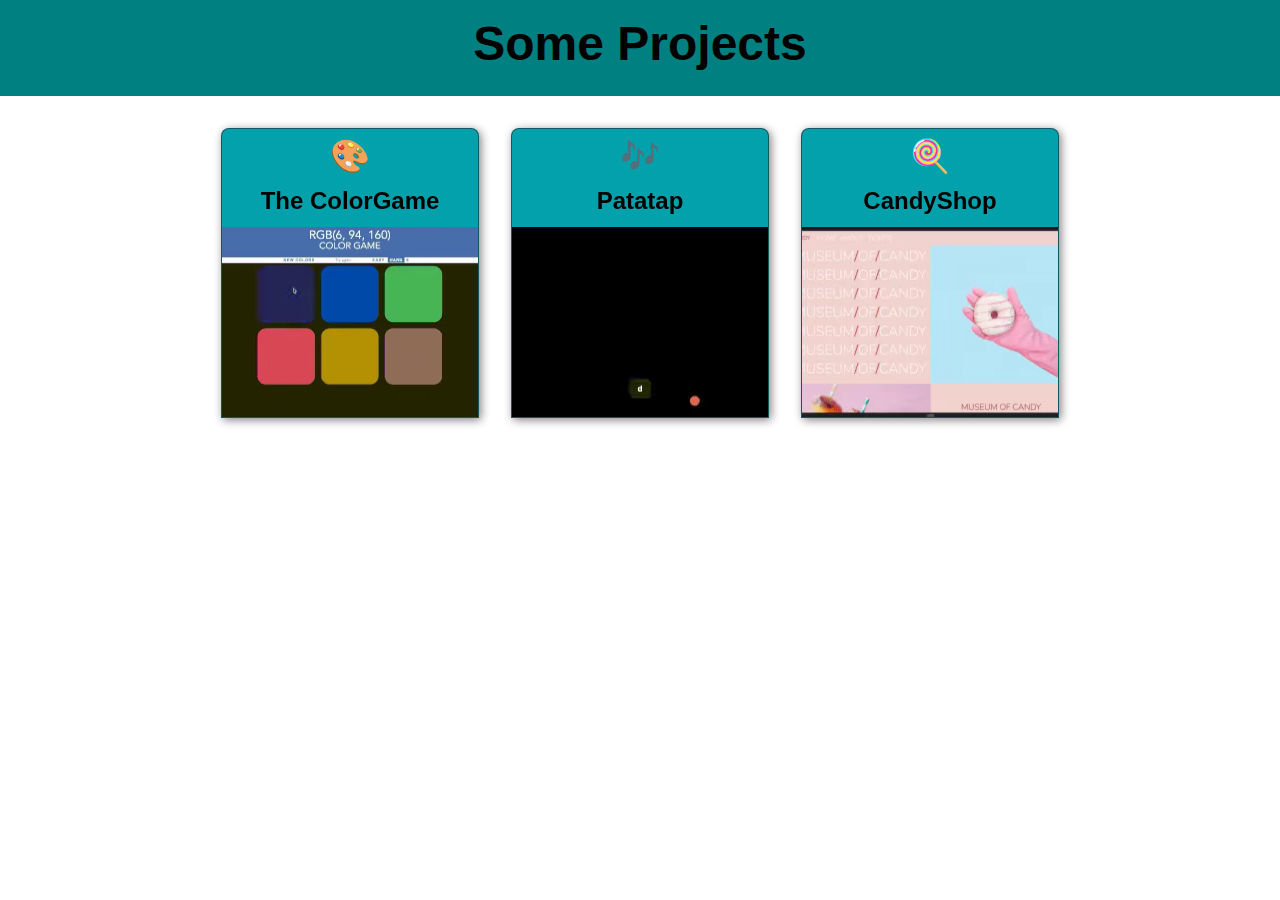
<file: index.html>
<!DOCTYPE html>
<html lang="en">

<head>
	<meta name="theme-color" content="#317EFB"/>
	<meta http-equiv="Cache-control" content="public">
	<script src="./index.js"></script>
	<link rel="apple-touch-icon" href="img/icon-96x96.png" />
	<link rel="apple-touch-icon" href="img/icon-144x144.png" />
	<link rel="apple-touch-icon" href="img/icon-512x512.png" />
	<link rel="manifest" href="manifest.json" />
	<meta name="description" content="Some demo apps and sites using HTML, JS, CSS and Bootstrap">
	<meta http-equiv="Content-Security-Policy" content="default-src *; style-src 'self' 'unsafe-inline'; script-src 'self' 'unsafe-inline' 'unsafe-eval'; font-src 'self' data: ">
	<meta charset="UTF-8" />
	<meta name="viewport" content="width=device-width, initial-scale=1.0" />
	<meta http-equiv="X-UA-Compatible" content="ie=edge" />
	<link rel="stylesheet" href="index.css" />
	<title>Some Projects</title>
</head>

<body>
	<main>
		<nav class="navbar">
			<h1>
				Some Projects
			</h1>
		</nav>
		<div class="container">
			<div class="card">
				<div class="icon">🎨</div>
				<h3>The ColorGame</h3>
				<div class="flip-card">
					<div class="flip-card-inner">
						<div class="flip-card-front">
							<video autoplay loop muted playsinline>
								<source src="./img/2022-01-13 at 21.30.05 - Olive Hedgehog.webm" type="video/webm">
								<source src="./img/2022-01-13 at 21.30.05 - Olive Hedgehog.mp4" type="video/mp4">
							</video>
						</div>
						<div class="flip-card-back">
							<div>
								<h4>This is a color guessing game.</h4>
								<p>
									Mainly focused around JavaScript to do the hevvy lifting.
									The stack is a simple HTML, JS and CSS.
								</p>
							</div>
							<a href='./colorgame/index.html' target="_blank">
							<button>
									click here to play the game
								</button>
							</a>
							</div>
						</div>
					</div>
			</div>
			<div class="card">
				<div class="icon">🎶</div>
				<h3>Patatap</h3>
				<div class="flip-card">
					<div class="flip-card-inner">
						<div class="flip-card-front">
							<video autoplay loop muted playsinline>
								<source src="./img/2022-01-13 at 21.22.47 - Black Bandicoot.webm" type="video/webm">
								<source src="./img/2022-01-13 at 21.22.47 - Black Bandicoot.mp4" type="video/mp4">
							</video>
						</div>
						<div class="flip-card-back">
							<div>
								<h4>This is an sound play app</h4>

								<p>
									By banging on the keyboard, sounds are played and shapes
									appear.
								</p>
							</div>
							<a href='./Patatap/index.html' target="_blank">
								<button>
									click here to fiddle arround
								</button>
							</a>
						</div>
					</div>
				</div>
			</div>
			<div class="card">
				<div class="icon">🍭</div>
				<h3>CandyShop</h3>
				<div class="flip-card">
					<div class="flip-card-inner">
						<div class="flip-card-front">
							<video autoplay loop muted playsinline>
								<source src="./img/2022-01-13 at 21.39.28 - Silver Chimpanzee.webm" type="video/webm">
								<source src="./img/2022-01-13 at 21.39.28 - Silver Chimpanzee.mp4" type="video/mp4">
							</video>
						</div>
						<div class="flip-card-back">
							<div>
								<h4>Candy Shop Site</h4>
								<p>Responsive site with only HTML and Bootstrap CSS.</p>
							</div>
							<a href='./Museum_Of_Candy/index.html' target="_blank">
								<button>
									click here to see the site
								</button>
							</a>
						</div>
					</div>
				</div>
			</div>
		</div>
</body>
</main>

</html>
</file>
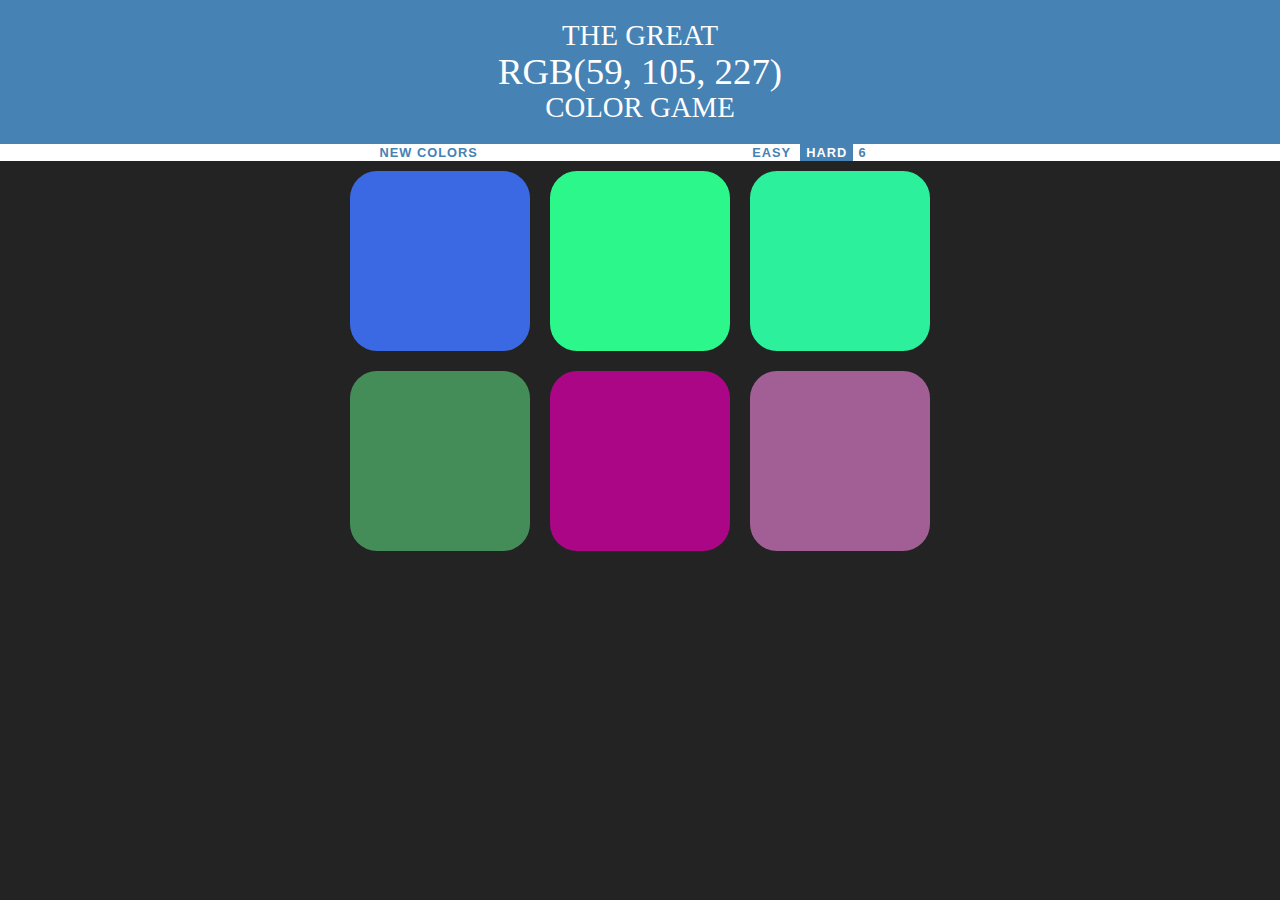
<file: colorgame/index.html>
<!DOCTYPE html>
<html lang="en">
	<head>
		<meta charset="UTF-8" />
		<meta name="viewport" content="width=device-width, initial-scale=1.0" />
		<meta http-equiv="X-UA-Compatible" content="ie=edge" />
		<link rel="stylesheet" href="colorGame.css" />
		<title>Color Game</title>
	</head>

	<body>
		<h1>The Great <br /><span id="colorDisplay"></span><br />Color Game</h1>

		<div id="stripe">
			<button id="reset" class="hoverable">New Colors</button>
			<span id="message"></span>
			<button id="easy" class="hoverable">Easy</button>
			<button id="hard" class="selected hoverable">
				Hard
			</button>
			<input id="numInput" type="number" min="3" max="12" value="6" />
		</div>

		<div id="container"></div>
	</body>
	<script src="colorGame.js"></script>
</html>
</file>
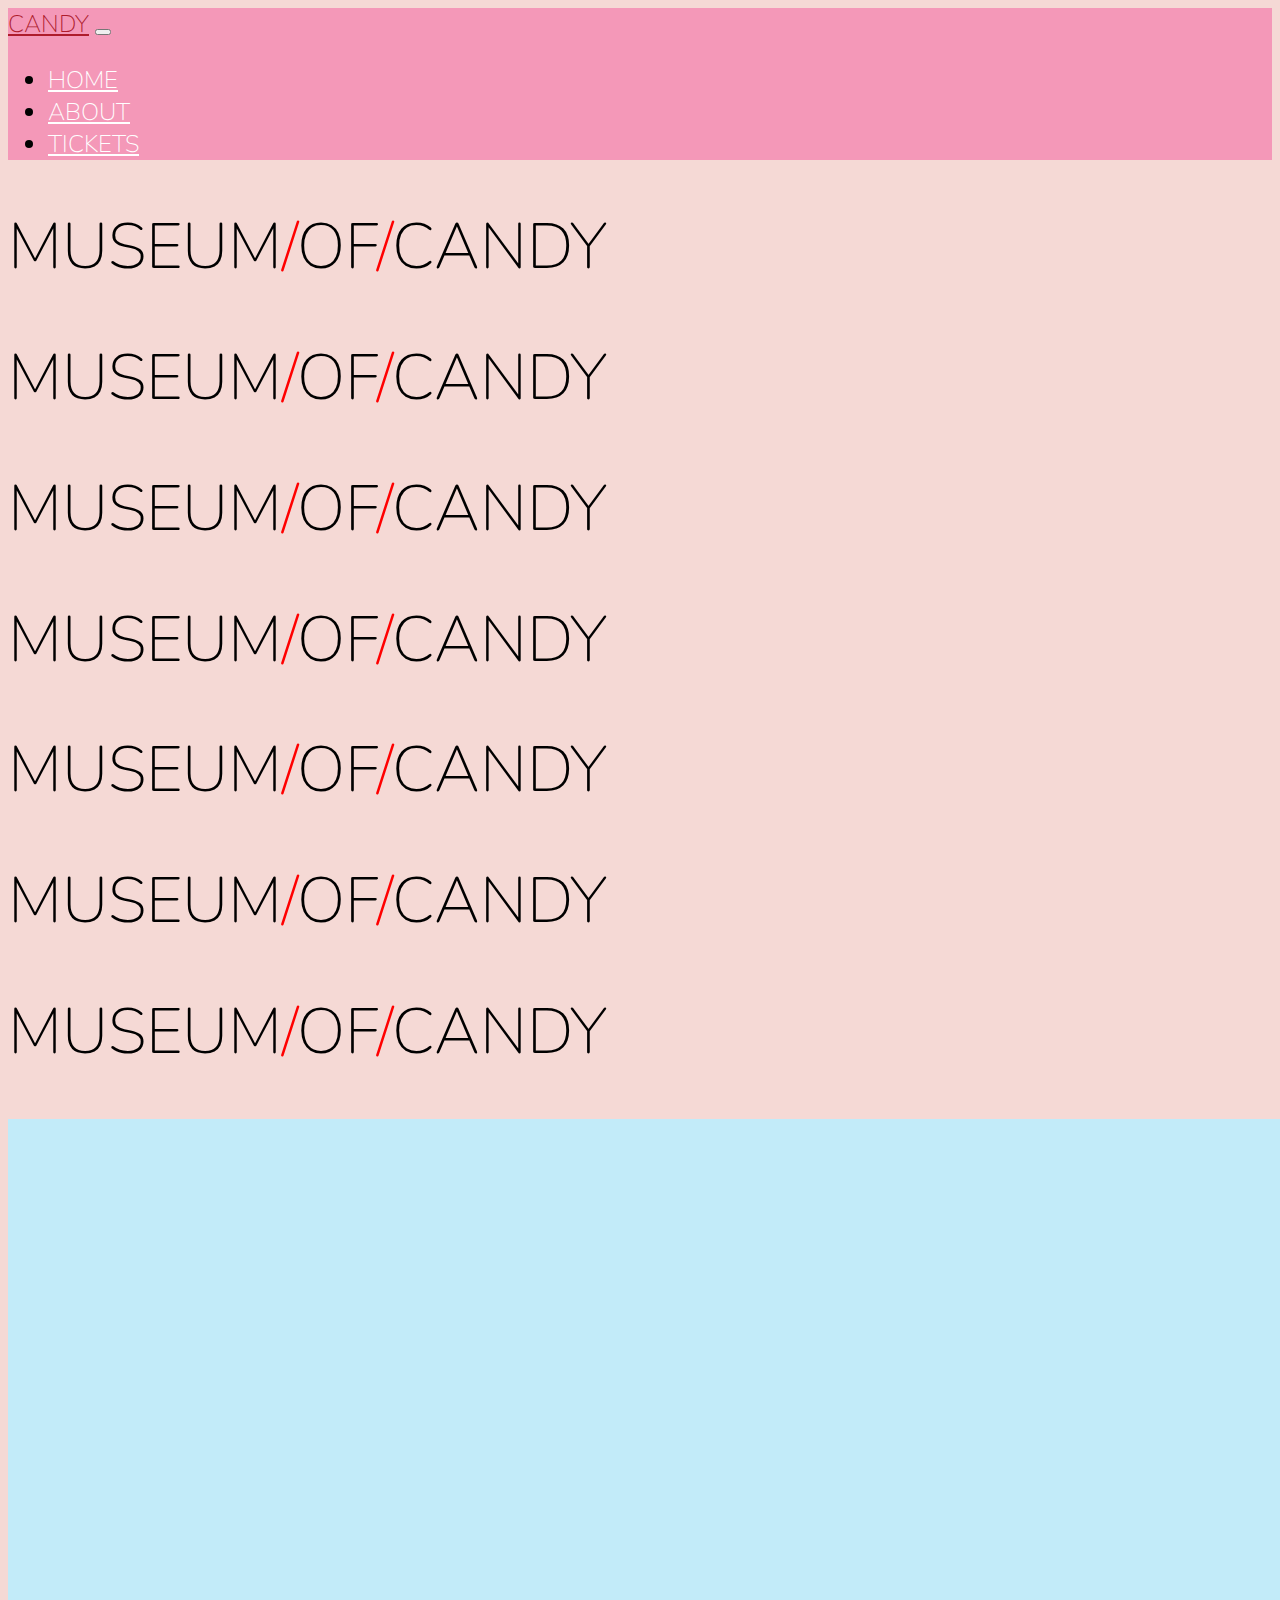
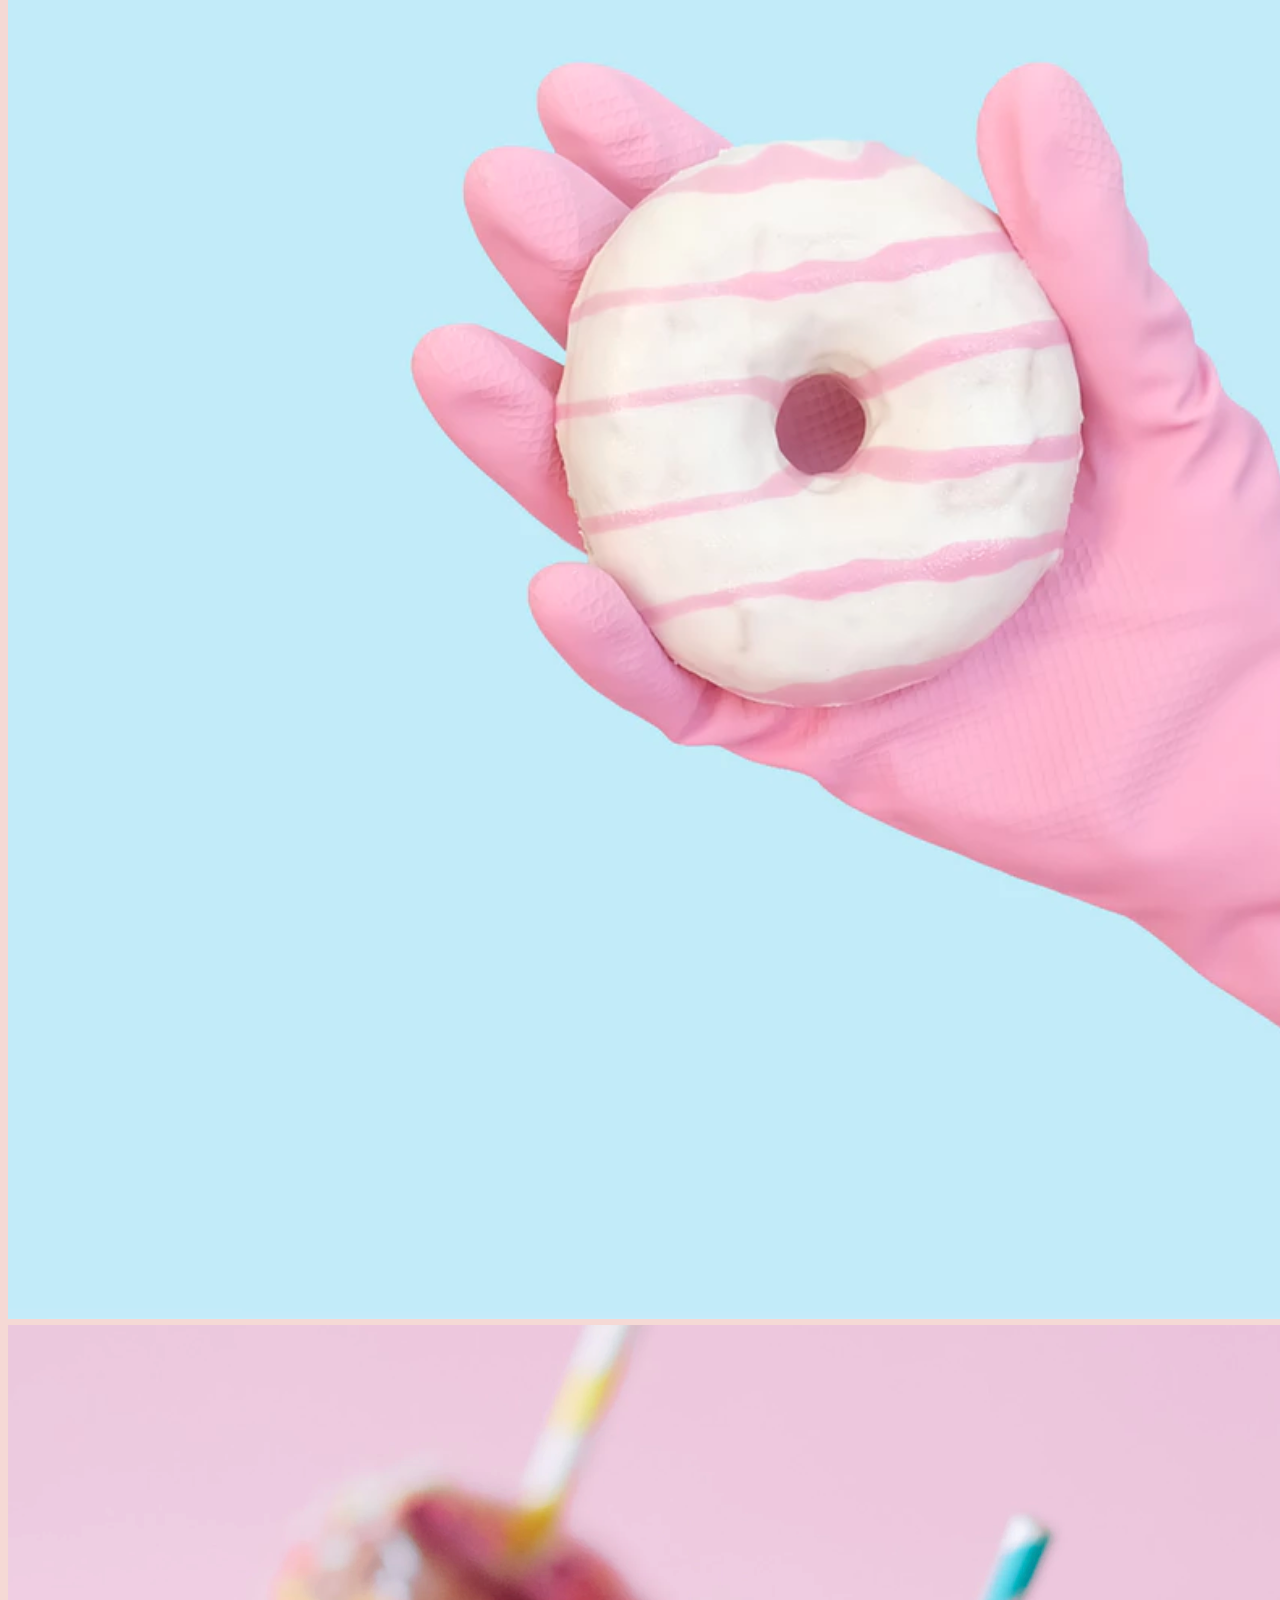
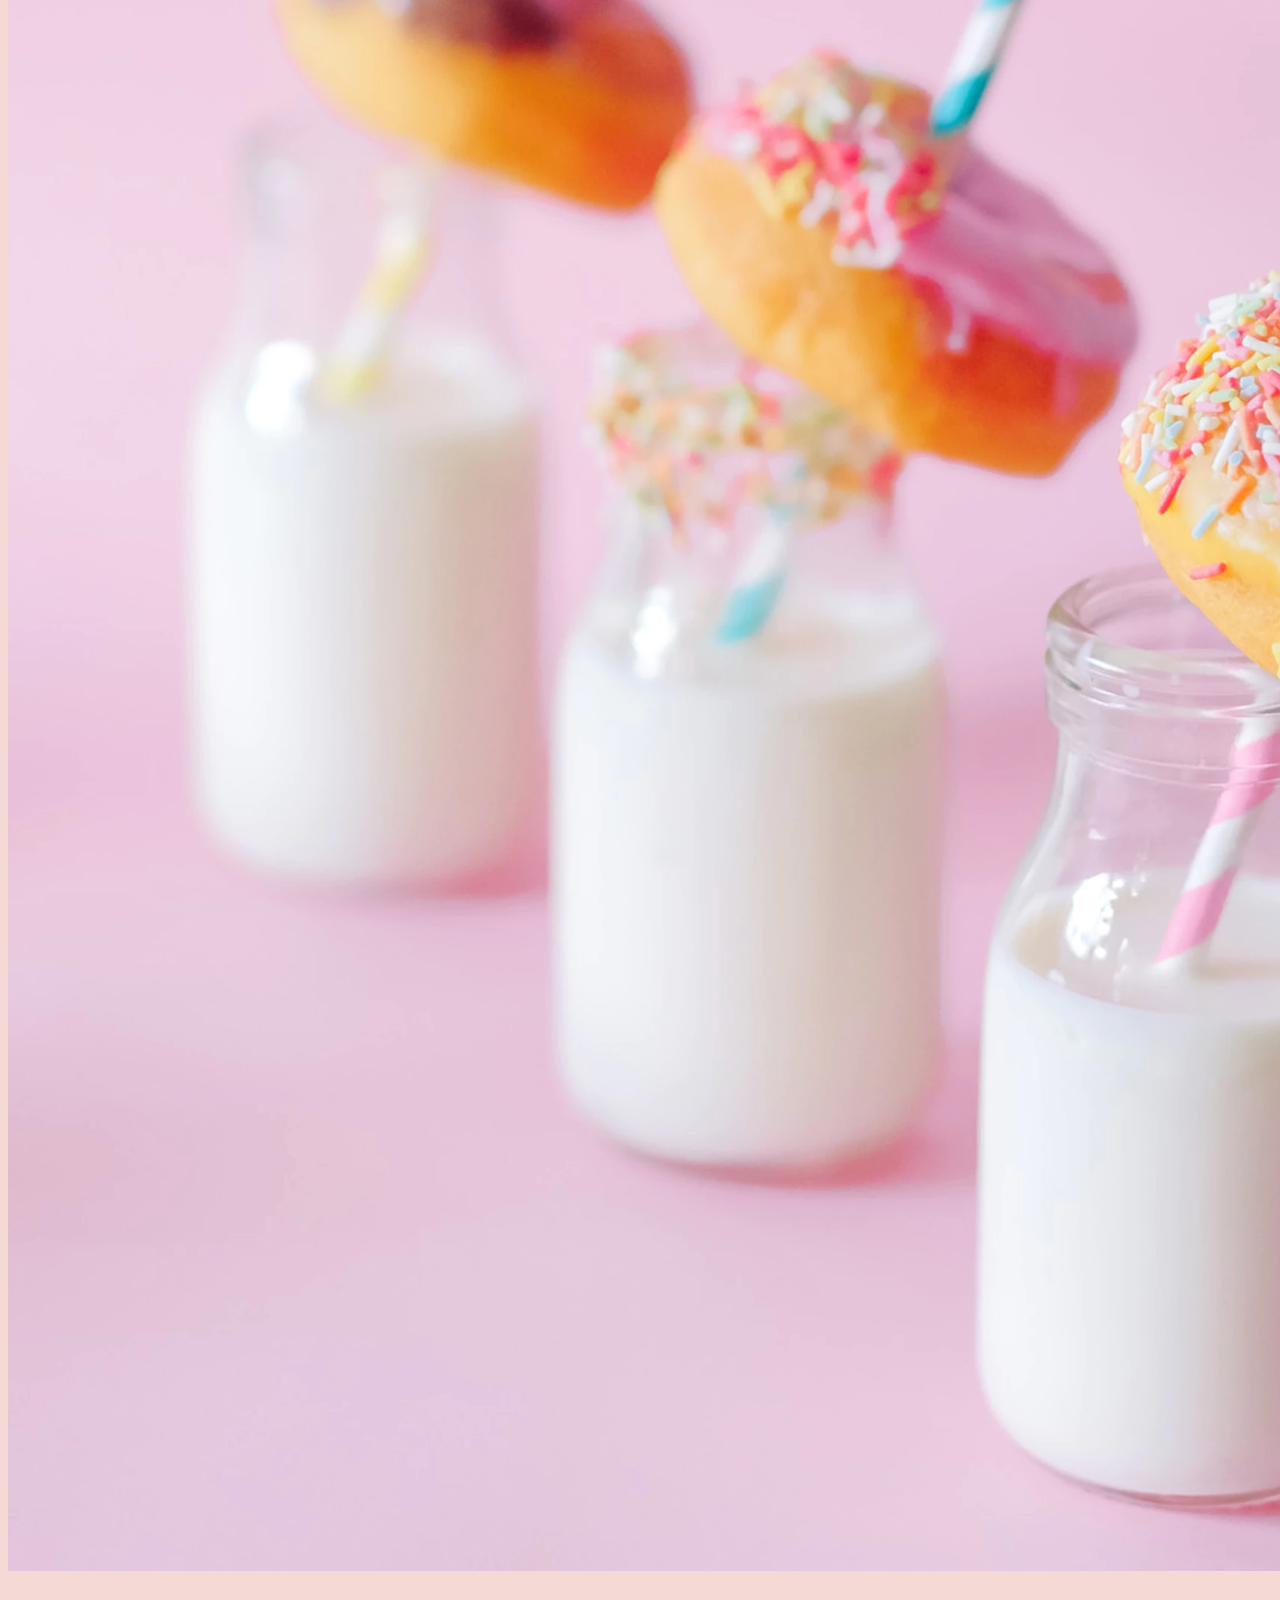
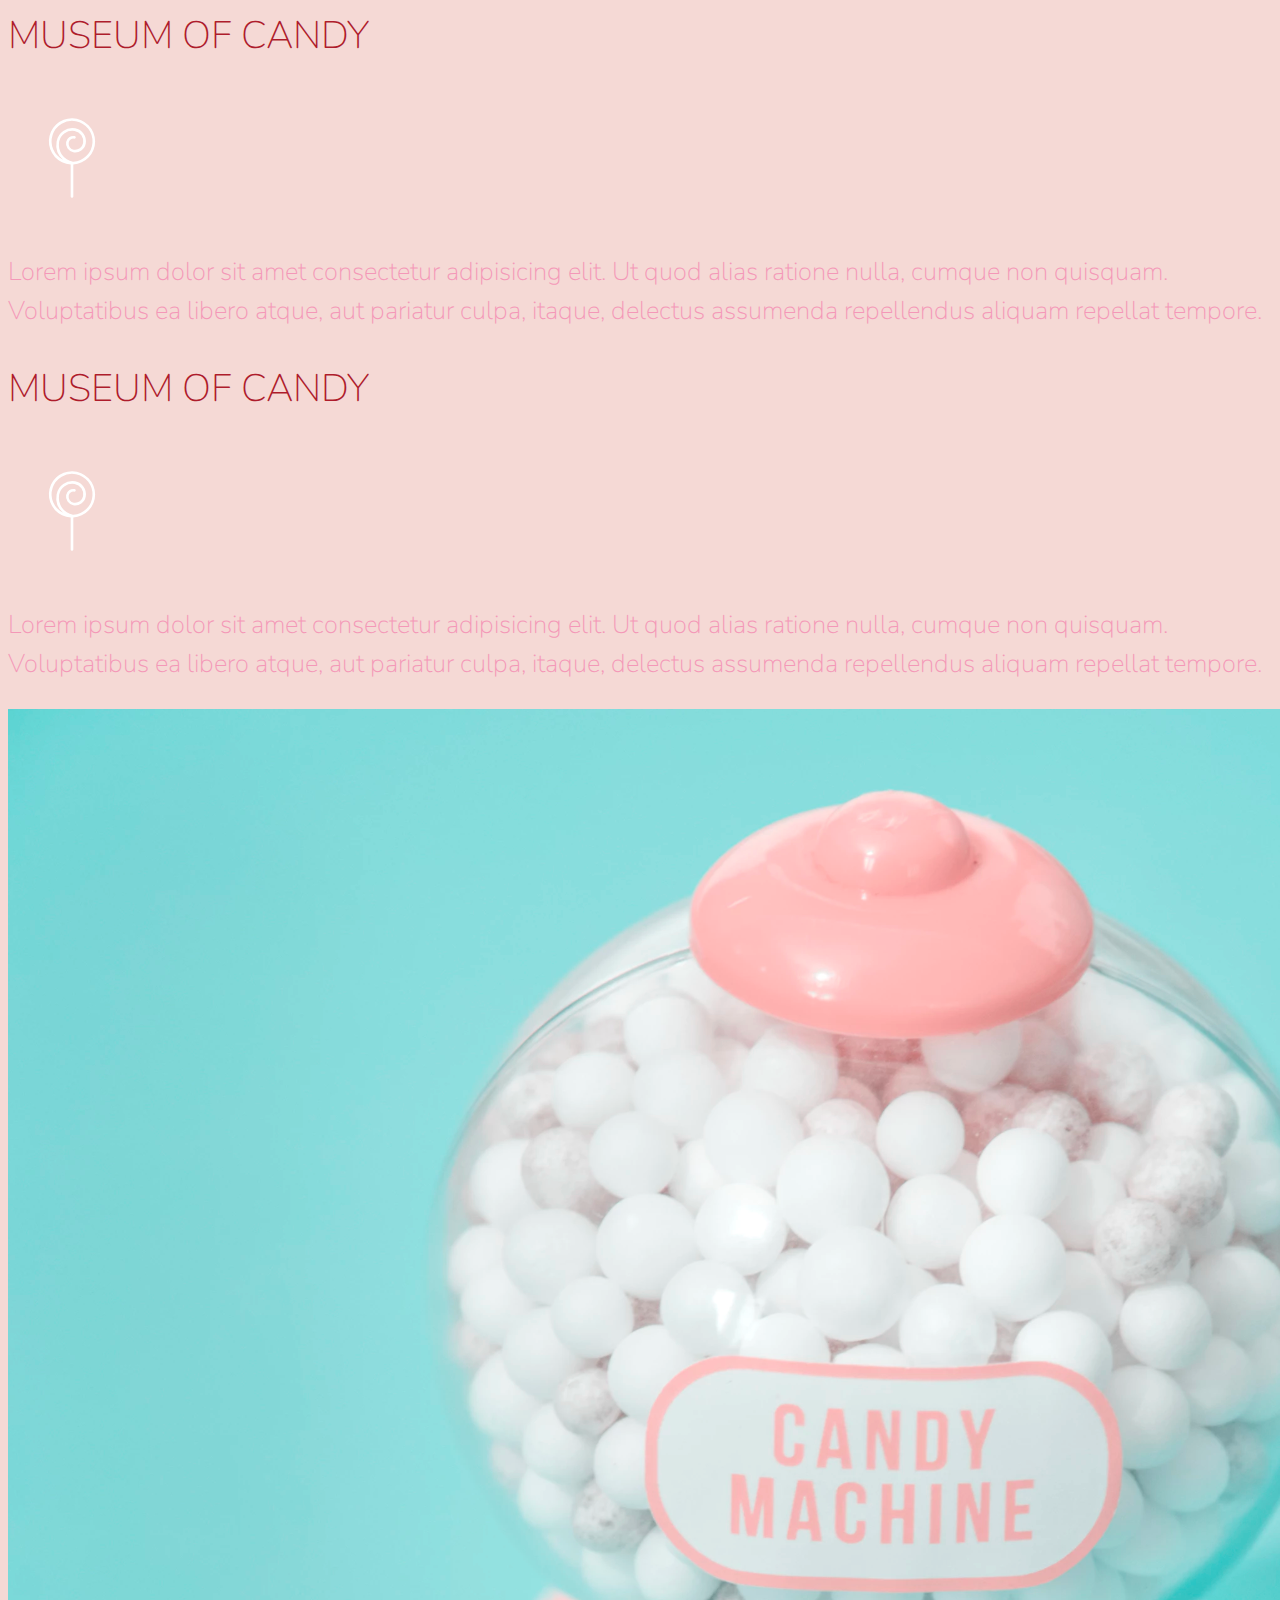
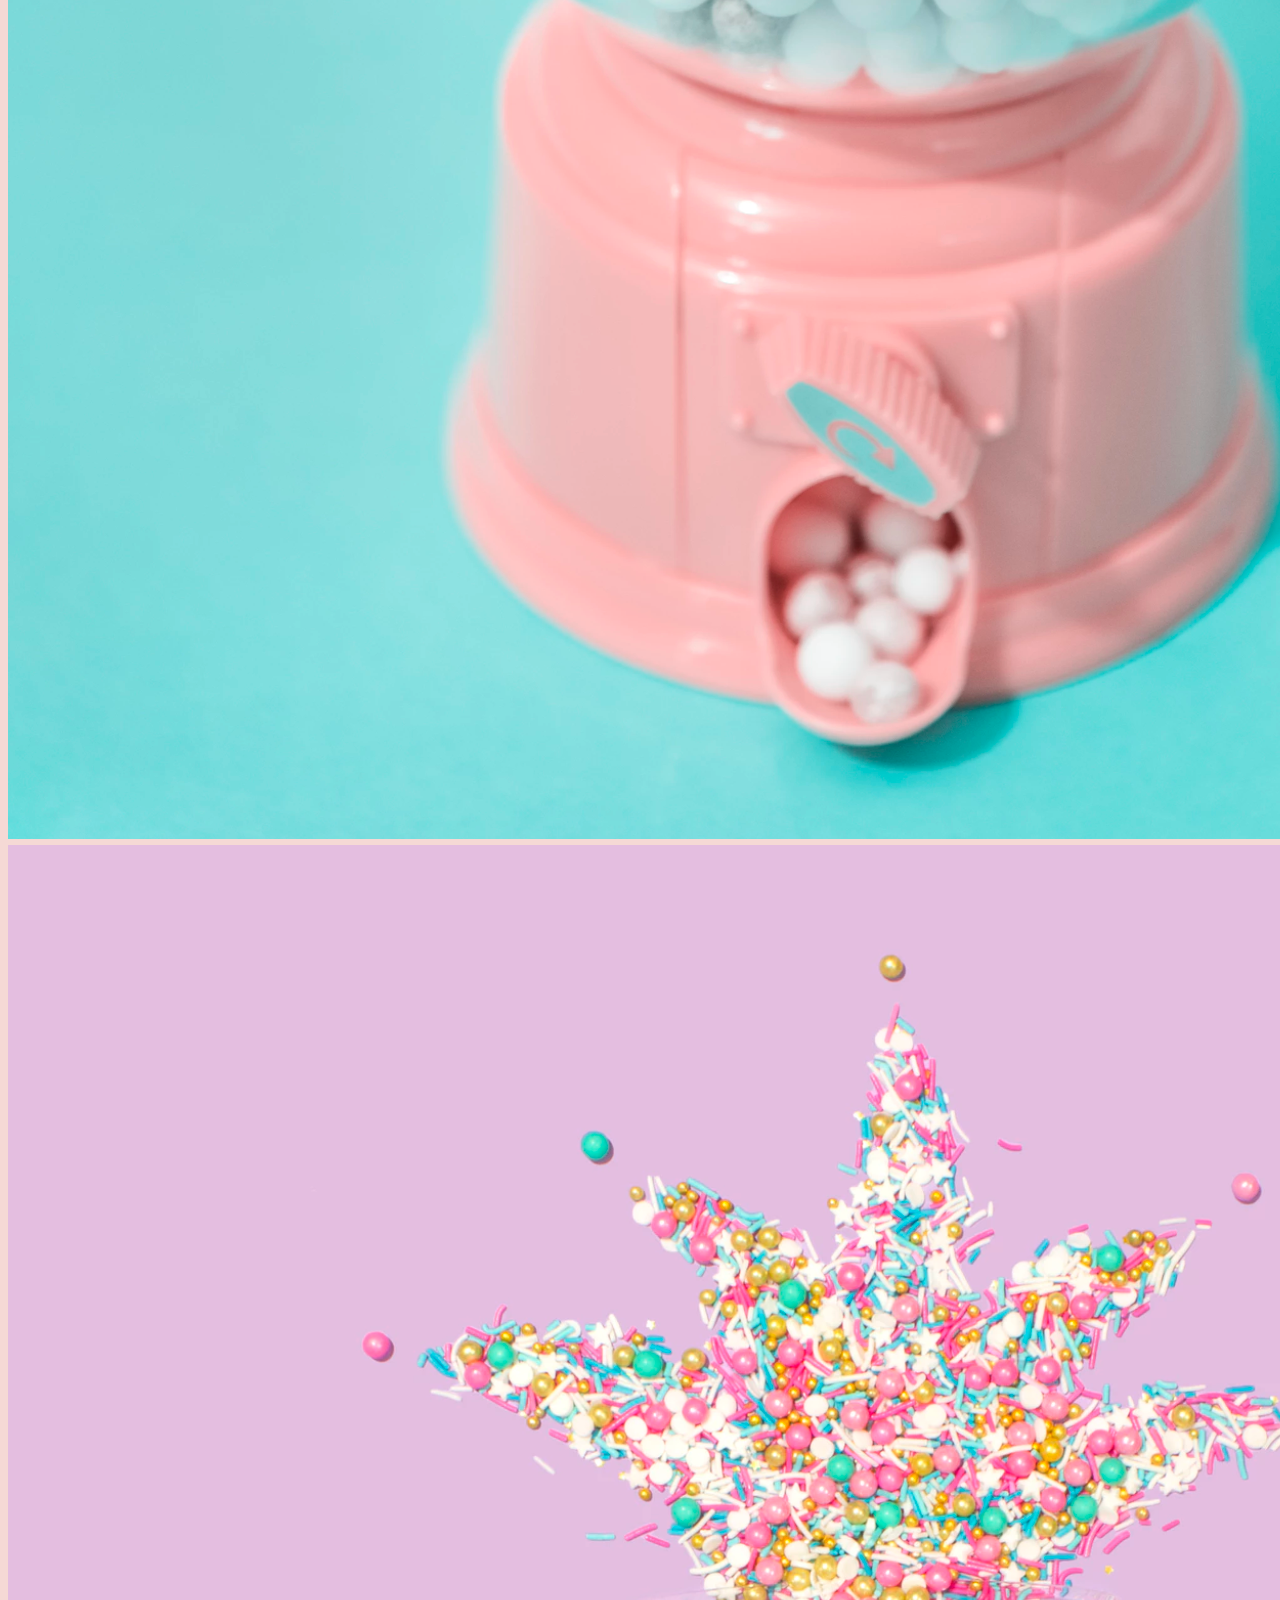
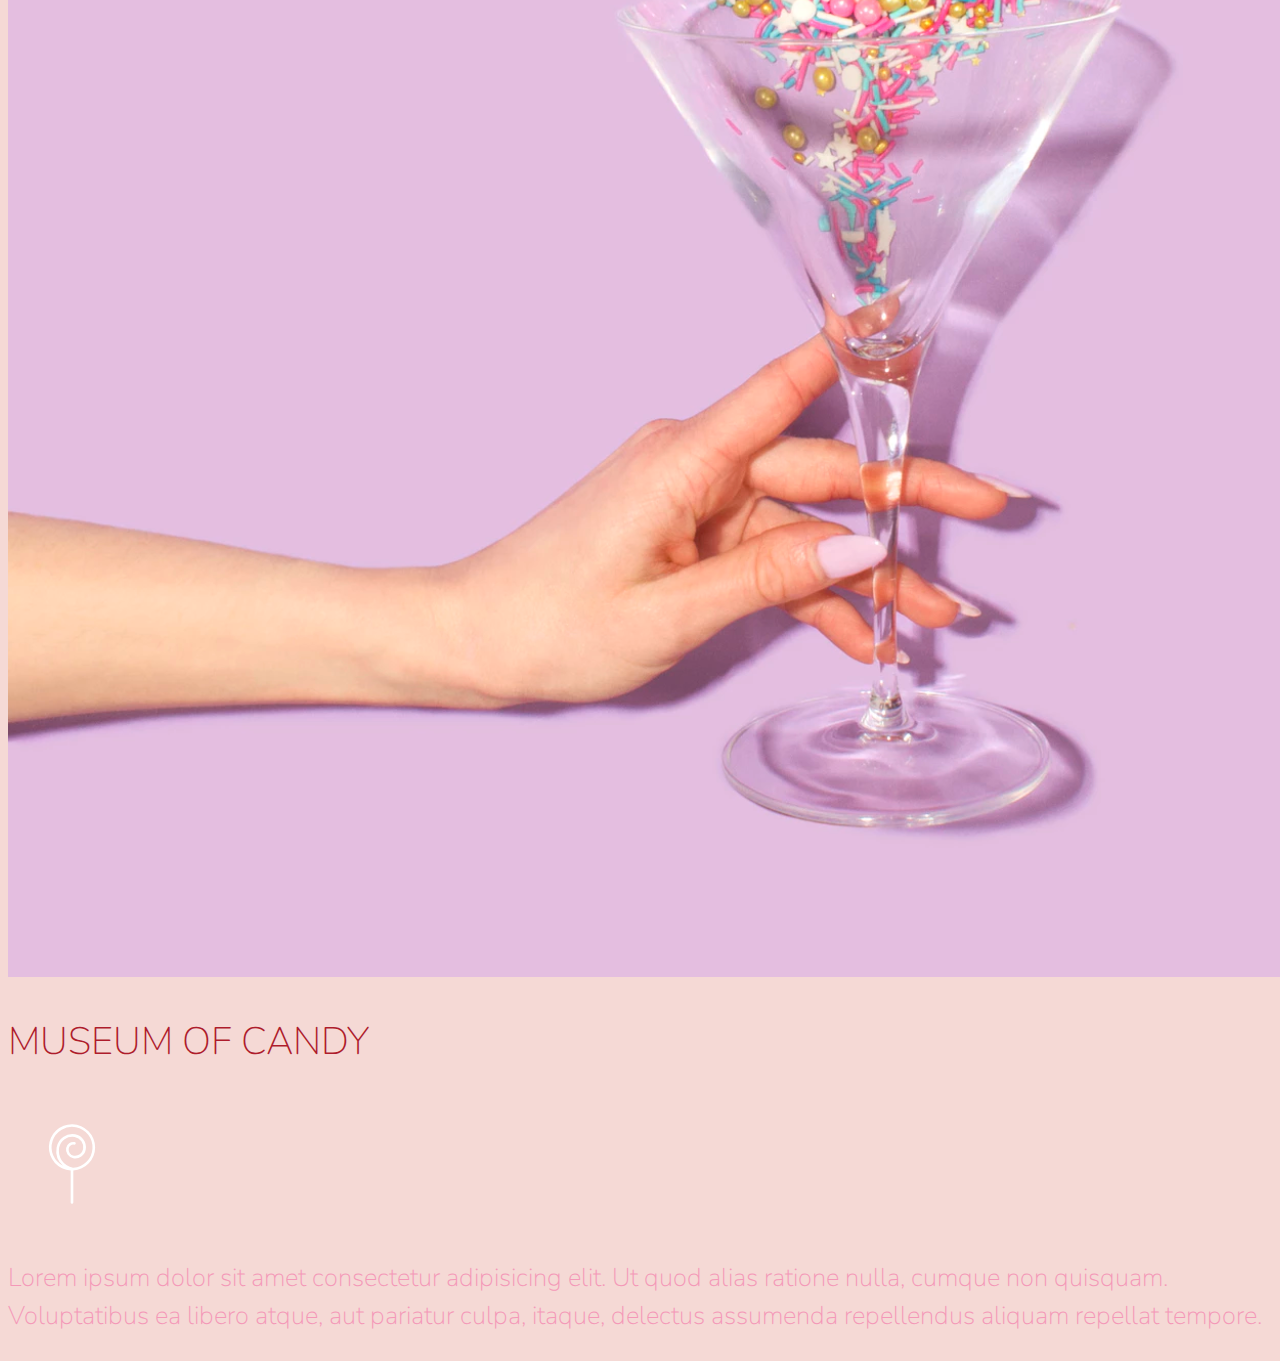
<file: Museum_Of_Candy/index.html>
<!DOCTYPE html>
<html lang="en">
  <head>
    <!-- Required meta tags -->
    <meta charset="utf-8" />
    <meta
      name="viewport"
      content="width=device-width, initial-scale=1, shrink-to-fit=no"
    />

    <!-- Google Font -->
    <link
      href="https://fonts.googleapis.com/css?family=Nunito:200,300,400,700"
      rel="stylesheet"
    />

    <!-- Bootstrap CSS -->
    <link
      rel="stylesheet"
      href="https://stackpath.bootstrapcdn.com/bootstrap/4.1.3/css/bootstrap.min.css"
      integrity="sha384-MCw98/SFnGE8fJT3GXwEOngsV7Zt27NXFoaoApmYm81iuXoPkFOJwJ8ERdknLPMO"
      crossorigin="anonymous"
    />

    <!-- Custom CSS -->
    <link rel="stylesheet" href="app.css" />

    <title>Museum of Candy</title>
  </head>

  <body>
    <nav
      id="mainNavbar"
      class="navbar navbar-dark navbar-expand-md p-0 pl-2 fixed-top scrolled"
    >
      <a href="#" class="navbar-brand">CANDY</a>
      <button
        class="navbar-toggler"
        data-toggle="collapse"
        data-target="#navLinks"
        aria-label="Toggel navigation"
      >
        <span class="navbar-toggler-icon"></span>
      </button>
      <div class="collapse navbar-collapse" id="navLinks">
        <ul class="navbar-nav">
          <li class="nav-item">
            <a href="" class="nav-link">HOME</a>
          </li>
          <li class="nav-item">
            <a href="" class="nav-link">ABOUT</a>
          </li>
          <li class="nav-item">
            <a href="" class="nav-link">TICKETS</a>
          </li>
        </ul>
      </div>
    </nav>
    <section class="container-fluid mt-5">
      <div class="row align-items-center">
        <div id="headingGroup" class="col-md-6 p-0">
          <div class="text-white text-center d-none d-md-block">
            <h1>MUSEUM<span>/</span>OF<span>/</span>CANDY</h1>
            <h1>MUSEUM<span>/</span>OF<span>/</span>CANDY</h1>
            <h1>MUSEUM<span>/</span>OF<span>/</span>CANDY</h1>
            <h1>MUSEUM<span>/</span>OF<span>/</span>CANDY</h1>
            <h1>MUSEUM<span>/</span>OF<span>/</span>CANDY</h1>
            <h1>MUSEUM<span>/</span>OF<span>/</span>CANDY</h1>
            <h1>MUSEUM<span>/</span>OF<span>/</span>CANDY</h1>
          </div>
        </div>
        <div class="col-md-6 p-0 mt-1">
          <img class="img-fluid" src="imgs/hand2.png" alt="" />
        </div>
      </div>
    </section>
    <section class="container-fluid">
      <div class="row align-items-center content">
        <div class="col-md-6 p-0 order-2 order-md-1">
          <img class="img-fluid" src="imgs/milk.png" alt="" />
        </div>
        <div class="col-md-6 p-0 text-center order-1 order-md-2">
          <div class="row justify-content-center">
            <div class="col-10 col-lg-8 blurb mb-3 mt-5">
              <h2>MUSEUM OF CANDY</h2>
              <img
                src="imgs/lolli_icon.png"
                alt=""
                class="d-none d-lg-inline"
              />
              <p class="lead">
                Lorem ipsum dolor sit amet consectetur adipisicing elit. Ut quod
                alias ratione nulla, cumque non quisquam. Voluptatibus ea libero
                atque, aut pariatur culpa, itaque, delectus assumenda
                repellendus aliquam repellat tempore.
              </p>
            </div>
          </div>
        </div>
      </div>
    </section>
    <section class="container-fluid">
      <div class="row align-items-center content">
        <div class="col-md-6 p-0 text-center">
          <div class="row justify-content-center">
            <div class="col-10 col-lg-8 blurb mb-3 mt-5">
              <h2>MUSEUM OF CANDY</h2>
              <img
                src="imgs/lolli_icon.png"
                alt=""
                class="d-none d-lg-inline"
              />
              <p class="lead">
                Lorem ipsum dolor sit amet consectetur adipisicing elit. Ut quod
                alias ratione nulla, cumque non quisquam. Voluptatibus ea libero
                atque, aut pariatur culpa, itaque, delectus assumenda
                repellendus aliquam repellat tempore.
              </p>
            </div>
          </div>
        </div>
        <div class="col-md-6 p-0">
          <img class="img-fluid" src="imgs/gumball.png" alt="" />
        </div>
      </div>
    </section>
    <section class="container-fluid">
      <div class="row align-items-center content">
        <div class="col-md-6 p-0 order-2 order-md-1">
          <img class="img-fluid" src="imgs/sprinkles.png" alt="" />
        </div>
        <div class="col-md-6 p-0 text-center order-1 order-md-2">
          <div class="row justify-content-center">
            <div class="col-10 col-lg-8 blurb mb-3 mt-5">
              <h2>MUSEUM OF CANDY</h2>
              <img
                src="imgs/lolli_icon.png"
                alt=""
                class="d-none d-lg-inline"
              />
              <p class="lead">
                Lorem ipsum dolor sit amet consectetur adipisicing elit. Ut quod
                alias ratione nulla, cumque non quisquam. Voluptatibus ea libero
                atque, aut pariatur culpa, itaque, delectus assumenda
                repellendus aliquam repellat tempore.
              </p>
            </div>
          </div>
        </div>
      </div>
    </section>
    <!-- Optional JavaScript -->
    <!-- jQuery first, then Popper.js, then Bootstrap JS -->
    <script
      src="https://code.jquery.com/jquery-3.3.1.slim.min.js"
      integrity="sha384-q8i/X+965DzO0rT7abK41JStQIAqVgRVzpbzo5smXKp4YfRvH+8abtTE1Pi6jizo"
      crossorigin="anonymous"
    ></script>
    <script
      src="https://cdnjs.cloudflare.com/ajax/libs/popper.js/1.14.3/umd/popper.min.js"
      integrity="sha384-ZMP7rVo3mIykV+2+9J3UJ46jBk0WLaUAdn689aCwoqbBJiSnjAK/l8WvCWPIPm49"
      crossorigin="anonymous"
    ></script>
    <script
      src="https://stackpath.bootstrapcdn.com/bootstrap/4.1.3/js/bootstrap.min.js"
      integrity="sha384-ChfqqxuZUCnJSK3+MXmPNIyE6ZbWh2IMqE241rYiqJxyMiZ6OW/JmZQ5stwEULTy"
      crossorigin="anonymous"
    ></script>
    <script>
      var h1 = document.querySelectorAll('h1');
      setTimeout(function () {
        h1.forEach((element) => {
          element.draggable = true;
        });
      }, 1000);
      document.addEventListener(
        'dragend',
        function (event) {
          event.target.hidden = true;
        },
        false
      );
      $(function () {
        $(document).scroll(function () {
          var $nav = $('#mainNavbar');
          var $navHeight = $nav.height();
          $nav.toggleClass(
            'scrolled',
            $(this).scrollTop() + $navHeight > $nav.height()
          );
        });
      });
    </script>
  </body>
</html>
</file>
<file: index.css>
* {
  padding: 0;
  font-size: 16px;
  margin: 0;
  font-family: 'Roboto', sans-serif;
  --card-width: 16rem;
}

@font-face {
  font-family: 'Roboto';
  font-style: normal;
  font-weight: 400;
  src: local('Roboto Regular'), local('Roboto-Regular'),
    url(./fonts/Roboto-Regular.ttf) format('ttf');
  font-display: swap;
}

main {
  text-align: center;
  min-width: 360px;
}

a {
  text-decoration: none;
  color: inherit;
}

h1 {
  font-size: 3rem;
}

h3 {
  padding: 0.5em;
  font-size: 1.5em;
}

h4 {
  font-size: 1rem;
  padding: 1em;
}

p {
  font-size: 0.85rem;
  padding-bottom: 0.5em;
}

video {
  width: 100%;
  height: 100%;
  -o-object-fit: fill;
  object-fit: fill;
}

button {
  padding: 0.5em;
  border-radius: 0.5em;
  opacity: 80%;
  border: none;
  margin: 1rem;
  cursor: pointer;
  -webkit-filter: opacity(0.8);
  filter: opacity(0.8);
}

button:hover {
  -webkit-transition: -webkit-transform 0.8s;
  transition: -webkit-transform 0.8s;
  -o-transition: transform 0.8s;
  transition: transform 0.8s;
  transition: transform 0.8s, -webkit-transform 0.8s;
  -webkit-transform: all;
  -ms-transform: all;
  transform: all;
  -webkit-filter: drop-shadow(2px 2px 5px gray);
  filter: drop-shadow(2px 2px 5px gray);
}

.container {
  display: -webkit-box;
  display: -ms-flexbox;
  display: flex;
  -ms-flex-wrap: wrap;
  flex-wrap: wrap;
  -webkit-box-pack: center;
  -ms-flex-pack: center;
  justify-content: center;
  overflow: scroll;
}

.navbar {
  height: 5rem;
  text-align: center;
  background-color: teal;
  margin-bottom: 1rem;
  padding-top: 1rem;
}

.card {
  margin: 1rem;
  display: -webkit-box;
  display: -ms-flexbox;
  display: flex;
  -webkit-box-orient: vertical;
  -webkit-box-direction: normal;
  -ms-flex-direction: column;
  flex-direction: column;
  -webkit-box-align: center;
  -ms-flex-align: center;
  align-items: center;
  width: var(--card-width);
  height: 18rem;
  border: 1px solid rgba(28, 15, 15, 0.481);
  border-top-left-radius: 0.5rem;
  border-top-right-radius: 0.5rem;
  background-color: rgb(2, 161, 172);
  -webkit-filter: drop-shadow(2px 2px 5px gray);
  filter: drop-shadow(2px 2px 5px gray);
}

.icon {
  padding-top: 0.5rem;
  font-size: 2rem;
}

.flip-card {
  width: 100%;
  height: 100%;
  -webkit-perspective: 1000px;
  perspective: 1000px;
}

.flip-card-inner {
  position: absolute;
  width: 100%;
  height: 100%;
  text-align: center;
  -webkit-transition: -webkit-transform 0.8s;
  transition: -webkit-transform 0.8s;
  -o-transition: transform 0.8s;
  transition: transform 0.8s;
  transition: transform 0.8s, -webkit-transform 0.8s;
  -webkit-transform-style: preserve-3d;
  transform-style: preserve-3d;
}

.flip-card:hover .flip-card-inner {
  -webkit-transform: rotateY(180deg);
  transform: rotateY(180deg);
}

.flip-card-front,
.flip-card-back {
  width: 100%;
  height: 100%;
  -webkit-backface-visibility: hidden;
  backface-visibility: hidden;
}

.flip-card-back {
  position: absolute;
  display: -webkit-box;
  display: -ms-flexbox;
  display: flex;
  top: 0;
  left: 0;
  bottom: 0;
  right: 0;
  -webkit-box-orient: vertical;
  -webkit-box-direction: normal;
  -ms-flex-direction: column;
  flex-direction: column;
  -webkit-box-pack: justify;
  -ms-flex-pack: justify;
  justify-content: space-between;
  background-color: dodgerblue;
  color: white;
  -webkit-transform: rotateY(180deg);
  transform: rotateY(180deg);
}
</file>
<file: colorgame/colorGame.css>
body {
  background-color: #232323;
  margin: 0;
  font-family: 'Montserrat', 'Avenir';
  color: steelblue;
}

#numInput {
  border: none;
  background: none;
  height: 100%;
  font-weight: 700;
  color: inherit;
  font-size: inherit;
}

.square {
  width: 30%;
  padding-bottom: 30%;
  float: left;
  margin: 1.66%;
  border-radius: 15%;
  transition: 0.6s;
}

#container {
  margin: 0 auto;
  max-width: 600px;
}

h1 {
  text-align: center;
  color: white;
  background: steelblue;
  margin: 0;
  font-weight: normal;
  font-size: 1.8rem;
  text-transform: uppercase;
  line-height: 1.1;
  padding: 20px 0;
}

#stripe {
  background: white;
  height: 10%;
  text-align: center;
  font-size: 0.8rem;
}

.selected {
  color: white;
  background: steelblue;
}

#colorDisplay {
  font-size: 2.3rem;
}

#message {
  display: inline-block;
  width: 20%;
}

button {
  border: none;
  background: none;
  text-transform: uppercase;
  height: 100%;
  font-weight: 700;
  color: inherit;
  font-size: inherit;
  letter-spacing: 1px;
  transition: all 0.3s;
}

:focus {
  outline: none;
}

button.hoverable:hover {
  color: white;
  background: steelblue;
}
</file>
<file: Museum_Of_Candy/app.css>
body {
	background: #f5d9d5;
	font-family: 'Nunito', sans-serif;
}

#mainNavbar .navbar-brand {
	color: #ae1c2c;
}

#mainNavbar {
	font-size: 1.5rem;
	font-weight: 100;
	transition: 1s;
}

#mainNavbar .nav-link {
	color: white;
}

#mainNavbar .nav-link:hover {
	color: #ae1c2c;
}

#headingGroup h1 {
	font-size: 5vw;
	font-weight: 100;
}

.blurb h2 {
	font-size: 3vmax;
	font-weight: 100;
	color: #ae1c2c;
}

.blurb p {
	color: #f498b8;
	font-weight: 100;
	font-size: 2vmax;
	line-height: 1.5;
}

#headingGroup span {
	color: red;
}

.content {
	padding: 0;
}

.navbar.scrolled {
	background: #f498b8;
	transition: 1s;
}

button:focus {
	outline: none;
}
</file>
